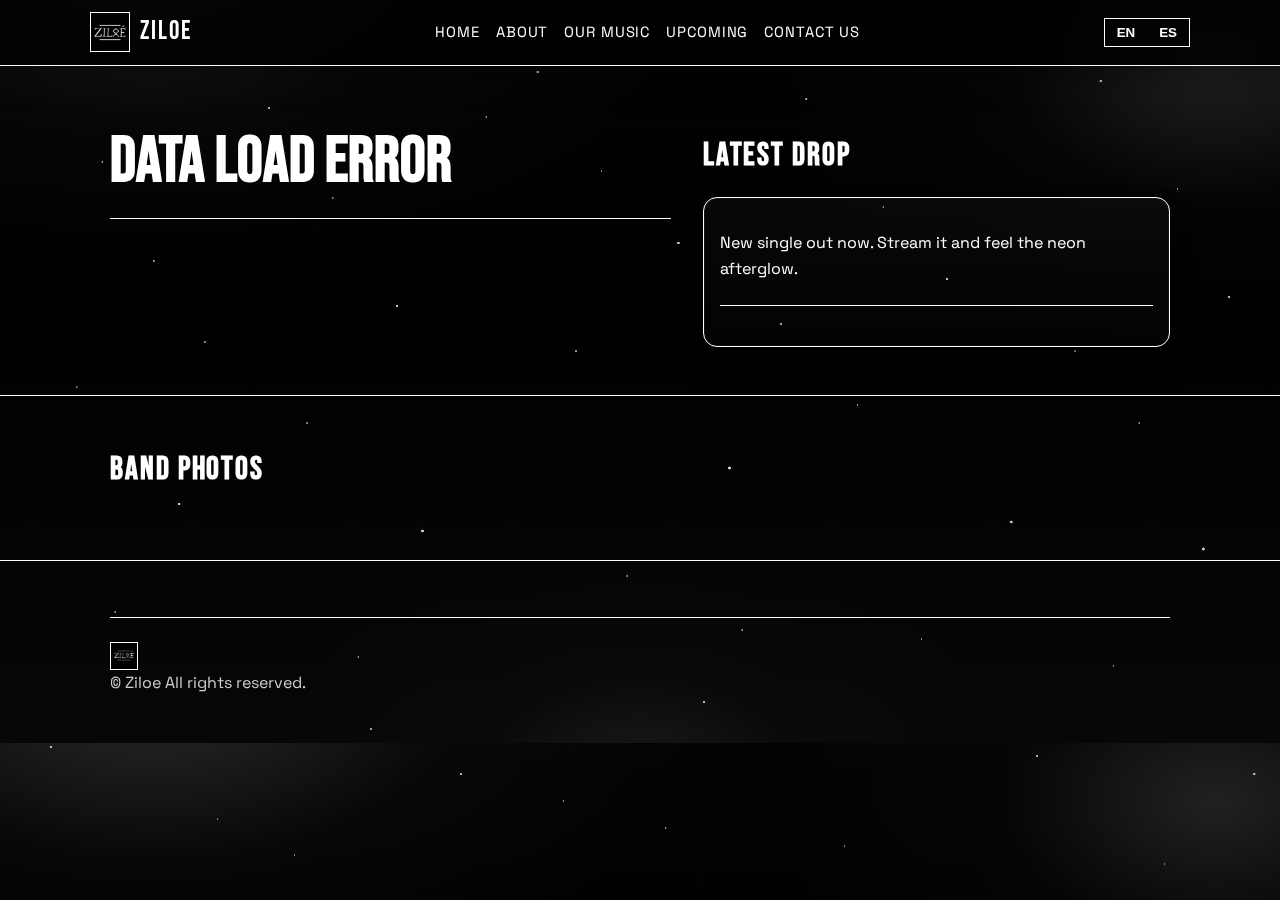
<file: index.html>
<!doctype html>
<html lang="es">
<head>
  <meta charset="UTF-8">
  <meta name="viewport" content="width=device-width, initial-scale=1">
  <title>Band | Home</title>
  <style>body.app-loading{visibility:hidden}body.app-ready{visibility:visible}</style>
  <link rel="stylesheet" href="assets/css/styles.css">
</head>
<body data-page="home" class="app-loading">
  <header class="header">
    <div class="container navbar">
      <div class="brand" id="brand-name">
        <img class="logo-img" src="assets/img/Logo%20Ziloe.jpg" alt="Ziloe logo">
        <span id="brand-text">Ziloe</span>
      </div>
      <button class="menu-toggle" type="button" data-menu-toggle aria-expanded="false" data-i18n="nav.menu">Menu</button>
      <nav class="nav-links">
        <a href="index.html" data-i18n="nav.home">Home</a>
        <a href="about.html" data-i18n="nav.about">About</a>
        <a href="music.html" data-i18n="nav.music">Our Music</a>
        <a href="upcoming.html" data-i18n="nav.upcoming">Upcoming</a>
        <a href="contact.html" data-i18n="nav.contact">Contact Us</a>
      </nav>
      <div class="lang-toggle" role="group" aria-label="Language">
        <button type="button" data-lang="en">EN</button>
        <button type="button" data-lang="es">ES</button>
      </div>
    </div>
  </header>

  <section class="hero">
    <div class="container hero-grid">
      <div>
        <h1 class="hero-title" id="band-name">Ziloe</h1>
        <p class="hero-subtitle" id="band-tagline"></p>
        <div class="divider-line"></div>
        <div class="list" id="next-event"></div>
      </div>
      <div>
        <h2 class="section-title" data-i18n="sections.latest">Latest Drop</h2>
        <div class="card">
          <div id="latest-drop-art"></div>
          <p data-i18n="home.latestCopy">New single out now. Stream it and feel the neon afterglow.</p>
          <div class="divider-line"></div>
          <div class="btn-group" id="latest-drop-links"></div>
        </div>
      </div>
    </div>
  </section>

  <section class="section">
    <div class="container">
      <h2 class="section-title" data-i18n="sections.photos">Band Photos</h2>
      <div class="grid grid-3" id="home-photos"></div>
    </div>
  </section>

  <footer class="footer">
    <div class="container">
      <div class="divider-line"></div>
      <p><img class="logo-img logo-footer" src="assets/img/Logo%20Ziloe.jpg" alt="Ziloe logo">&copy; <span id="footer-band">Ziloe</span> <span data-i18n="footer.rights">All rights reserved.</span></p>
    </div>
  </footer>

  <script src="assets/js/app.js"></script>
</body>
</html>
</file>
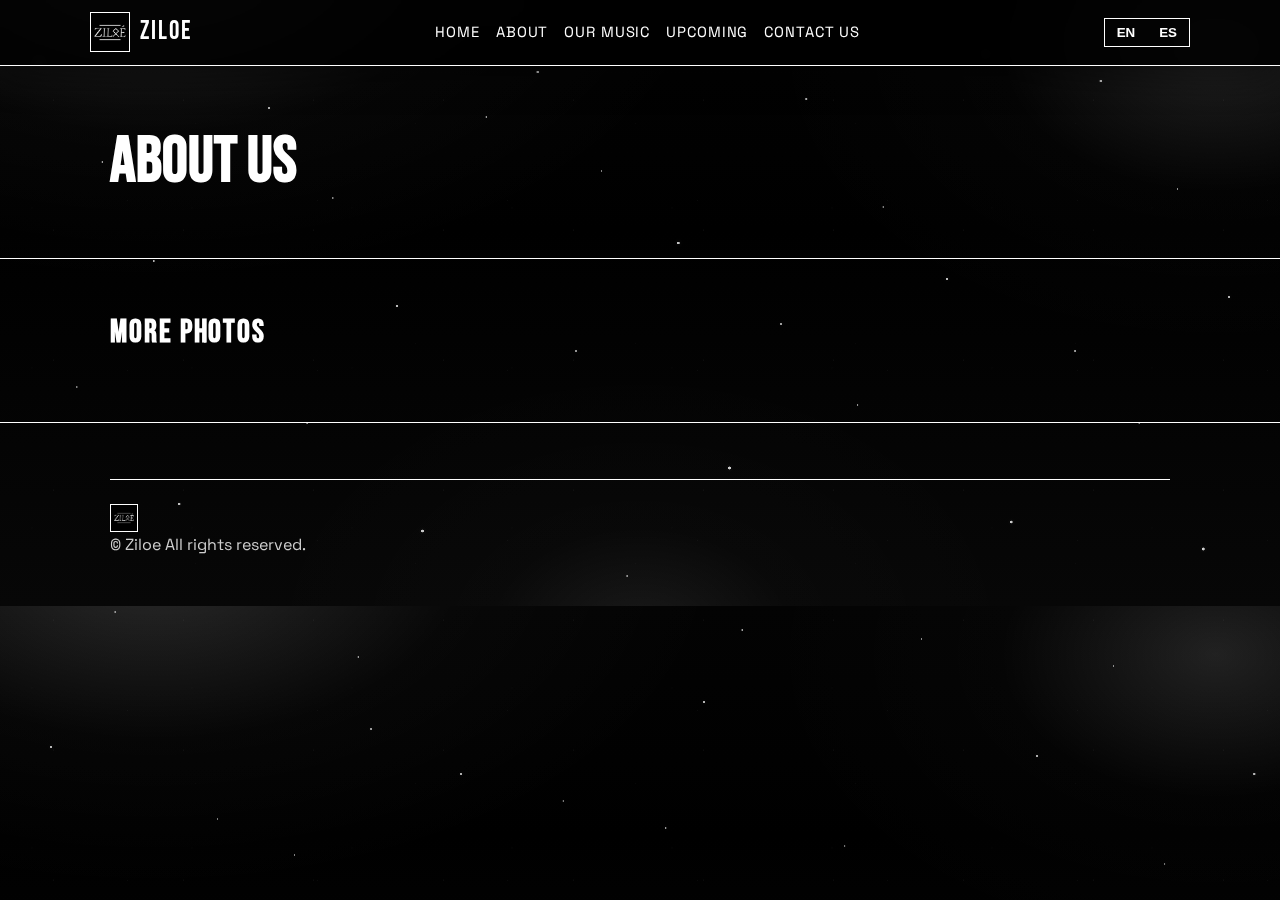
<file: about.html>
<!doctype html>
<html lang="es">
<head>
  <meta charset="UTF-8">
  <meta name="viewport" content="width=device-width, initial-scale=1">
  <title>Band | About</title>
  <style>body.app-loading{visibility:hidden}body.app-ready{visibility:visible}</style>
  <link rel="stylesheet" href="assets/css/styles.css">
</head>
<body data-page="about" class="app-loading">
  <header class="header">
    <div class="container navbar">
      <div class="brand" id="brand-name">
        <img class="logo-img" src="assets/img/Logo%20Ziloe.jpg" alt="Ziloe logo">
        <span id="brand-text">Ziloe</span>
      </div>
      <button class="menu-toggle" type="button" data-menu-toggle aria-expanded="false" data-i18n="nav.menu">Menu</button>
      <nav class="nav-links">
        <a href="index.html" data-i18n="nav.home">Home</a>
        <a href="about.html" data-i18n="nav.about">About</a>
        <a href="music.html" data-i18n="nav.music">Our Music</a>
        <a href="upcoming.html" data-i18n="nav.upcoming">Upcoming</a>
        <a href="contact.html" data-i18n="nav.contact">Contact Us</a>
      </nav>
      <div class="lang-toggle" role="group" aria-label="Language">
        <button type="button" data-lang="en">EN</button>
        <button type="button" data-lang="es">ES</button>
      </div>
    </div>
  </header>

  <section class="hero">
    <div class="container">
      <h1 class="hero-title" data-i18n="sections.about">About Us</h1>
      <p id="band-bio"></p>
    </div>
  </section>

  <section class="section">
    <div class="container">
      <h2 class="section-title" data-i18n="sections.morePhotos">More Photos</h2>
      <div class="grid grid-3" id="about-photos"></div>
    </div>
  </section>

  <footer class="footer">
    <div class="container">
      <div class="divider-line"></div>
      <p><img class="logo-img logo-footer" src="assets/img/Logo%20Ziloe.jpg" alt="Ziloe logo">&copy; <span id="footer-band">Ziloe</span> <span data-i18n="footer.rights">All rights reserved.</span></p>
    </div>
  </footer>

  <script src="assets/js/app.js"></script>
</body>
</html>
</file>
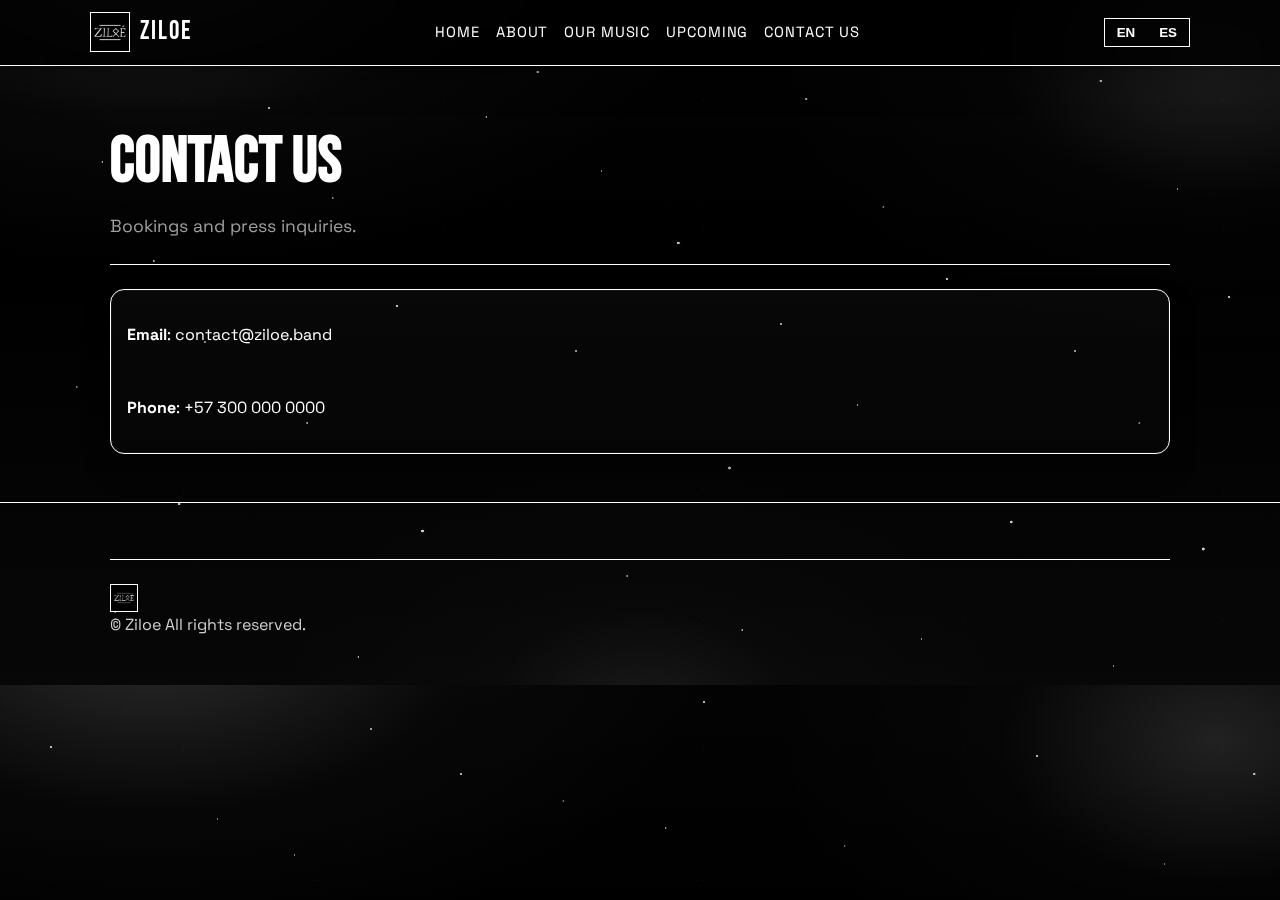
<file: contact.html>
<!doctype html>
<html lang="es">
<head>
  <meta charset="UTF-8">
  <meta name="viewport" content="width=device-width, initial-scale=1">
  <title>Band | Contact Us</title>
  <style>body.app-loading{visibility:hidden}body.app-ready{visibility:visible}</style>
  <link rel="stylesheet" href="assets/css/styles.css">
</head>
<body data-page="contact" class="app-loading">
  <header class="header">
    <div class="container navbar">
      <div class="brand" id="brand-name">
        <img class="logo-img" src="assets/img/Logo%20Ziloe.jpg" alt="Ziloe logo">
        <span id="brand-text">Ziloe</span>
      </div>
      <button class="menu-toggle" type="button" data-menu-toggle aria-expanded="false" data-i18n="nav.menu">Menu</button>
      <nav class="nav-links">
        <a href="index.html" data-i18n="nav.home">Home</a>
        <a href="about.html" data-i18n="nav.about">About</a>
        <a href="music.html" data-i18n="nav.music">Our Music</a>
        <a href="upcoming.html" data-i18n="nav.upcoming">Upcoming</a>
        <a href="contact.html" data-i18n="nav.contact">Contact Us</a>
      </nav>
      <div class="lang-toggle" role="group" aria-label="Language">
        <button type="button" data-lang="en">EN</button>
        <button type="button" data-lang="es">ES</button>
      </div>
    </div>
  </header>

  <section class="hero">
    <div class="container">
      <h1 class="hero-title" data-i18n="sections.contact">Contact Us</h1>
      <p class="hero-subtitle" data-i18n="contact.copy">Bookings and press inquiries.</p>
      <div class="divider-line"></div>
      <div class="card list">
        <p><strong data-i18n="contact.emailLabel">Email</strong>: <a id="contact-email" href="#">contact@ziloe.band</a></p>
        <p><strong data-i18n="contact.phoneLabel">Phone</strong>: <a id="contact-phone" href="#">+57 300 000 0000</a></p>
      </div>
    </div>
  </section>

  <footer class="footer">
    <div class="container">
      <div class="divider-line"></div>
      <p><img class="logo-img logo-footer" src="assets/img/Logo%20Ziloe.jpg" alt="Ziloe logo">&copy; <span id="footer-band">Ziloe</span> <span data-i18n="footer.rights">All rights reserved.</span></p>
    </div>
  </footer>

  <script src="assets/js/app.js"></script>
</body>
</html>
</file>
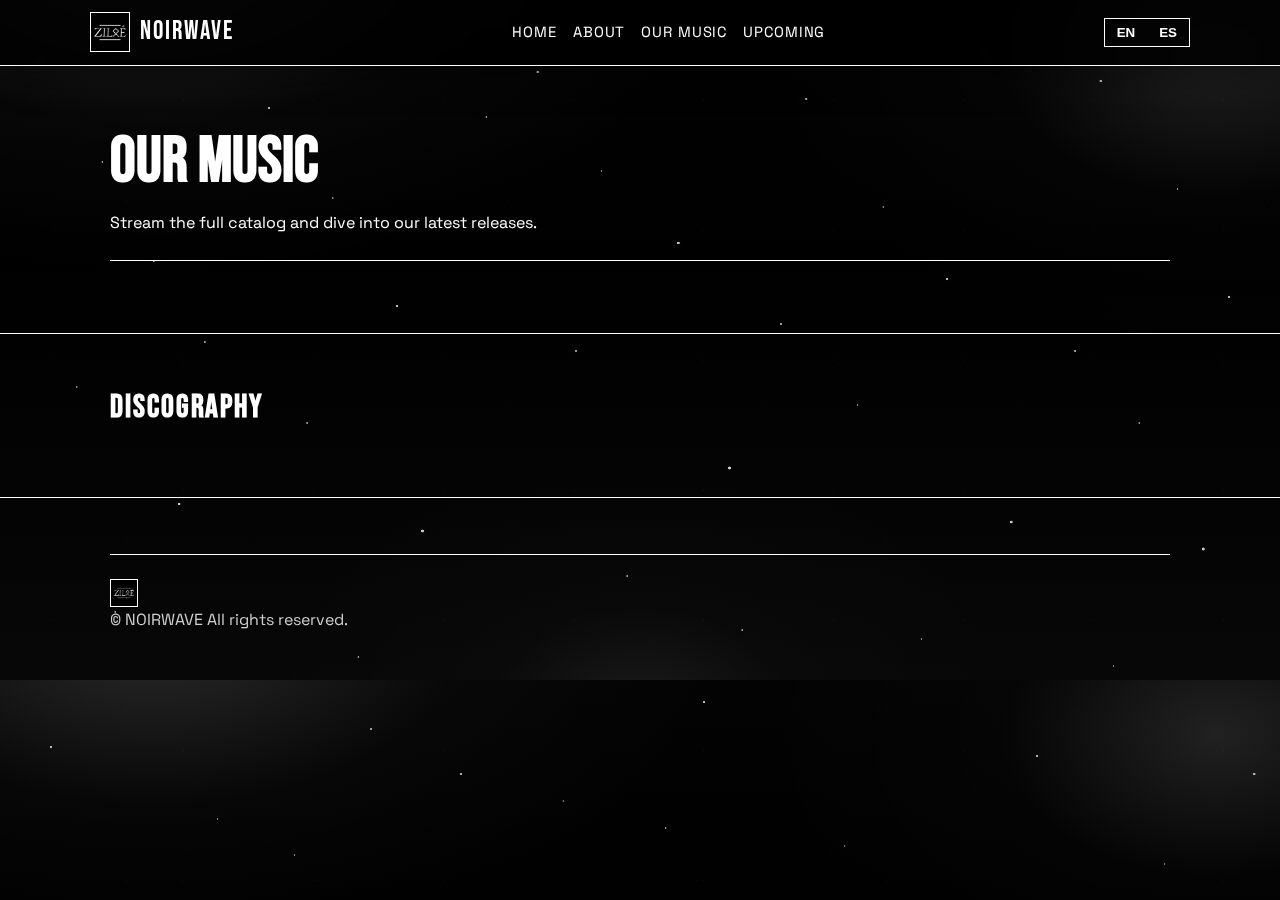
<file: music.html>
<!doctype html>
<html lang="en">
<head>
  <meta charset="UTF-8">
  <meta name="viewport" content="width=device-width, initial-scale=1">
  <title>Band | Our Music</title>
  <link rel="stylesheet" href="assets/css/styles.css">
</head>
<body data-page="music">
  <header class="header">
    <div class="container navbar">
      <div class="brand" id="brand-name">
        <img class="logo-img" src="assets/img/Logo%20Ziloe.jpg" alt="Ziloe logo">
        <span id="brand-text">NOIRWAVE</span>
      </div>
      <nav class="nav-links">
        <a href="index.html" data-i18n="nav.home">Home</a>
        <a href="about.html" data-i18n="nav.about">About</a>
        <a href="music.html" data-i18n="nav.music">Our Music</a>
        <a href="upcoming.html" data-i18n="nav.upcoming">Upcoming</a>
      </nav>
      <div class="lang-toggle" role="group" aria-label="Language">
        <button type="button" data-lang="en">EN</button>
        <button type="button" data-lang="es">ES</button>
      </div>
    </div>
  </header>

  <section class="hero">
    <div class="container">
      <h1 class="hero-title" data-i18n="sections.music">Our Music</h1>
      <p data-i18n="music.copy">Stream the full catalog and dive into our latest releases.</p>
      <div class="divider-line"></div>
      <div id="streaming-links"></div>
    </div>
  </section>

  <section class="section">
    <div class="container">
      <h2 class="section-title" data-i18n="sections.discography">Discography</h2>
      <div class="grid grid-2" id="discography"></div>
    </div>
  </section>

  <footer class="footer">
    <div class="container">
      <div class="divider-line"></div>
      <p><img class="logo-img logo-footer" src="assets/img/Logo%20Ziloe.jpg" alt="Ziloe logo">&copy; <span id="footer-band">NOIRWAVE</span> <span data-i18n="footer.rights">All rights reserved.</span></p>
    </div>
  </footer>

  <script src="assets/js/app.js"></script>
</body>
</html>
</file>
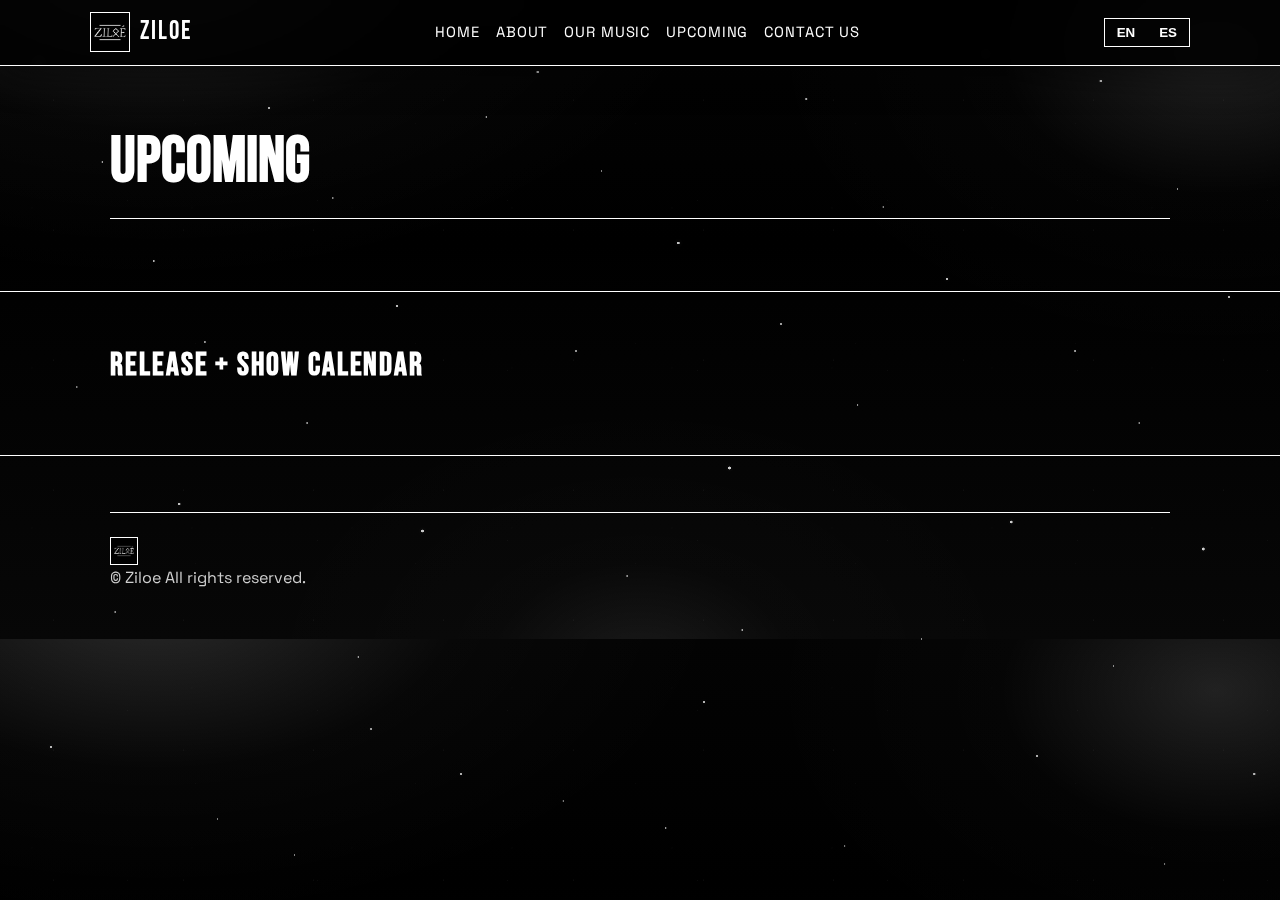
<file: upcoming.html>
<!doctype html>
<html lang="es">
<head>
  <meta charset="UTF-8">
  <meta name="viewport" content="width=device-width, initial-scale=1">
  <title>Band | Upcoming</title>
  <style>body.app-loading{visibility:hidden}body.app-ready{visibility:visible}</style>
  <link rel="stylesheet" href="assets/css/styles.css">
</head>
<body data-page="upcoming" class="app-loading">
  <header class="header">
    <div class="container navbar">
      <div class="brand" id="brand-name">
        <img class="logo-img" src="assets/img/Logo%20Ziloe.jpg" alt="Ziloe logo">
        <span id="brand-text">Ziloe</span>
      </div>
      <button class="menu-toggle" type="button" data-menu-toggle aria-expanded="false" data-i18n="nav.menu">Menu</button>
      <nav class="nav-links">
        <a href="index.html" data-i18n="nav.home">Home</a>
        <a href="about.html" data-i18n="nav.about">About</a>
        <a href="music.html" data-i18n="nav.music">Our Music</a>
        <a href="upcoming.html" data-i18n="nav.upcoming">Upcoming</a>
        <a href="contact.html" data-i18n="nav.contact">Contact Us</a>
      </nav>
      <div class="lang-toggle" role="group" aria-label="Language">
        <button type="button" data-lang="en">EN</button>
        <button type="button" data-lang="es">ES</button>
      </div>
    </div>
  </header>

  <section class="hero">
    <div class="container">
      <h1 class="hero-title" data-i18n="sections.upcoming">Upcoming</h1>
      <div id="upcoming-hero-image"></div>
      <p id="upcoming-title"></p>
      <p id="upcoming-meta"></p>
      <div class="divider-line"></div>
      <div class="countdown" id="countdown-hero"></div>
    </div>
  </section>

  <section class="section">
    <div class="container">
      <h2 class="section-title" data-i18n="sections.calendar">Release + Show Calendar</h2>
      <div class="grid grid-2" id="upcoming-list"></div>
    </div>
  </section>

  <footer class="footer">
    <div class="container">
      <div class="divider-line"></div>
      <p><img class="logo-img logo-footer" src="assets/img/Logo%20Ziloe.jpg" alt="Ziloe logo">&copy; <span id="footer-band">Ziloe</span> <span data-i18n="footer.rights">All rights reserved.</span></p>
    </div>
  </footer>

  <script src="assets/js/app.js"></script>
</body>
</html>
</file>
<file: assets/css/styles.css>
@import url('https://fonts.googleapis.com/css2?family=Bebas+Neue&family=Space+Grotesk:wght@300;400;600&display=swap');

:root {
  --bg: #000000;
  --bg-soft: #0a0a0a;
  --text: #ffffff;
  --line: #ffffff;
  --muted: #cfcfcf;
  --muted-2: #9f9f9f;
  --accent: #ffffff;
  --max-width: 1100px;
  --gutter: 1.25rem;
  --radius: 14px;
}

* {
  box-sizing: border-box;
}

html, body {
  margin: 0;
  padding: 0;
  background:
    radial-gradient(1200px 700px at 12% -8%, rgba(255, 255, 255, 0.16) 0%, rgba(255, 255, 255, 0.02) 26%, transparent 48%),
    radial-gradient(900px 600px at 95% 8%, rgba(255, 255, 255, 0.12) 0%, rgba(255, 255, 255, 0.01) 24%, transparent 52%),
    radial-gradient(700px 500px at 50% 105%, rgba(255, 255, 255, 0.08) 0%, rgba(255, 255, 255, 0.01) 22%, transparent 56%),
    linear-gradient(180deg, #030303 0%, #000000 38%, #070707 100%);
  color: var(--text);
  font-family: 'Space Grotesk', system-ui, -apple-system, sans-serif;
  line-height: 1.6;
}

body::before {
  content: '';
  position: fixed;
  inset: 0;
  pointer-events: none;
  background-image:
    radial-gradient(circle at 20% 30%, rgba(255, 255, 255, 0.25) 0 0.4px, transparent 0.8px),
    radial-gradient(circle at 67% 18%, rgba(255, 255, 255, 0.2) 0 0.35px, transparent 0.75px),
    radial-gradient(circle at 41% 77%, rgba(255, 255, 255, 0.22) 0 0.45px, transparent 0.85px),
    radial-gradient(circle at 89% 56%, rgba(255, 255, 255, 0.18) 0 0.35px, transparent 0.7px),
    linear-gradient(transparent 97%, rgba(255, 255, 255, 0.08) 100%);
  background-size: 160px 160px, 190px 170px, 130px 130px, 220px 220px, 100% 4px;
  opacity: 0.2;
  z-index: 0;
}

body::after {
  content: '';
  position: fixed;
  inset: 0;
  pointer-events: none;
  z-index: 0;
  background-image:
    radial-gradient(circle at 3% 7%, rgba(255, 255, 255, 0.95) 0 1.2px, transparent 1.6px),
    radial-gradient(circle at 8% 18%, rgba(255, 255, 255, 0.74) 0 0.8px, transparent 1.1px),
    radial-gradient(circle at 12% 29%, rgba(255, 255, 255, 0.85) 0 0.9px, transparent 1.2px),
    radial-gradient(circle at 6% 43%, rgba(255, 255, 255, 0.6) 0 0.7px, transparent 1px),
    radial-gradient(circle at 14% 56%, rgba(255, 255, 255, 0.92) 0 1.1px, transparent 1.5px),
    radial-gradient(circle at 9% 68%, rgba(255, 255, 255, 0.66) 0 0.75px, transparent 1px),
    radial-gradient(circle at 4% 83%, rgba(255, 255, 255, 0.88) 0 1px, transparent 1.35px),
    radial-gradient(circle at 17% 91%, rgba(255, 255, 255, 0.58) 0 0.65px, transparent 0.95px),
    radial-gradient(circle at 21% 12%, rgba(255, 255, 255, 0.82) 0 0.95px, transparent 1.25px),
    radial-gradient(circle at 26% 22%, rgba(255, 255, 255, 0.63) 0 0.7px, transparent 1px),
    radial-gradient(circle at 31% 34%, rgba(255, 255, 255, 0.9) 0 1.05px, transparent 1.4px),
    radial-gradient(circle at 24% 47%, rgba(255, 255, 255, 0.68) 0 0.78px, transparent 1.05px),
    radial-gradient(circle at 33% 59%, rgba(255, 255, 255, 0.96) 0 1.2px, transparent 1.6px),
    radial-gradient(circle at 28% 73%, rgba(255, 255, 255, 0.72) 0 0.82px, transparent 1.1px),
    radial-gradient(circle at 36% 86%, rgba(255, 255, 255, 0.84) 0 0.95px, transparent 1.25px),
    radial-gradient(circle at 23% 95%, rgba(255, 255, 255, 0.62) 0 0.7px, transparent 1px),
    radial-gradient(circle at 42% 8%, rgba(255, 255, 255, 0.88) 0 1px, transparent 1.35px),
    radial-gradient(circle at 47% 19%, rgba(255, 255, 255, 0.61) 0 0.68px, transparent 0.98px),
    radial-gradient(circle at 53% 27%, rgba(255, 255, 255, 0.93) 0 1.1px, transparent 1.45px),
    radial-gradient(circle at 45% 39%, rgba(255, 255, 255, 0.7) 0 0.8px, transparent 1.08px),
    radial-gradient(circle at 57% 52%, rgba(255, 255, 255, 0.98) 0 1.25px, transparent 1.7px),
    radial-gradient(circle at 49% 64%, rgba(255, 255, 255, 0.66) 0 0.76px, transparent 1.05px),
    radial-gradient(circle at 55% 78%, rgba(255, 255, 255, 0.86) 0 0.98px, transparent 1.28px),
    radial-gradient(circle at 44% 89%, rgba(255, 255, 255, 0.57) 0 0.64px, transparent 0.92px),
    radial-gradient(circle at 63% 11%, rgba(255, 255, 255, 0.84) 0 0.95px, transparent 1.25px),
    radial-gradient(circle at 69% 23%, rgba(255, 255, 255, 0.6) 0 0.67px, transparent 0.95px),
    radial-gradient(circle at 74% 31%, rgba(255, 255, 255, 0.9) 0 1.05px, transparent 1.38px),
    radial-gradient(circle at 67% 45%, rgba(255, 255, 255, 0.69) 0 0.78px, transparent 1.05px),
    radial-gradient(circle at 79% 58%, rgba(255, 255, 255, 0.97) 0 1.2px, transparent 1.6px),
    radial-gradient(circle at 72% 71%, rgba(255, 255, 255, 0.65) 0 0.74px, transparent 1.02px),
    radial-gradient(circle at 81% 84%, rgba(255, 255, 255, 0.83) 0 0.94px, transparent 1.2px),
    radial-gradient(circle at 66% 94%, rgba(255, 255, 255, 0.56) 0 0.62px, transparent 0.9px),
    radial-gradient(circle at 86% 9%, rgba(255, 255, 255, 0.92) 0 1.12px, transparent 1.5px),
    radial-gradient(circle at 92% 21%, rgba(255, 255, 255, 0.67) 0 0.76px, transparent 1.02px),
    radial-gradient(circle at 96% 33%, rgba(255, 255, 255, 0.86) 0 0.98px, transparent 1.28px),
    radial-gradient(circle at 89% 47%, rgba(255, 255, 255, 0.63) 0 0.7px, transparent 0.98px),
    radial-gradient(circle at 94% 61%, rgba(255, 255, 255, 0.99) 0 1.25px, transparent 1.7px),
    radial-gradient(circle at 87% 74%, rgba(255, 255, 255, 0.64) 0 0.73px, transparent 1px),
    radial-gradient(circle at 98% 86%, rgba(255, 255, 255, 0.87) 0 1px, transparent 1.3px),
    radial-gradient(circle at 91% 96%, rgba(255, 255, 255, 0.55) 0 0.6px, transparent 0.88px),
    radial-gradient(circle at 38% 13%, rgba(255, 255, 255, 0.72) 0 0.82px, transparent 1.1px),
    radial-gradient(circle at 61% 36%, rgba(255, 255, 255, 0.76) 0 0.86px, transparent 1.12px),
    radial-gradient(circle at 16% 38%, rgba(255, 255, 255, 0.71) 0 0.8px, transparent 1.08px),
    radial-gradient(circle at 52% 92%, rgba(255, 255, 255, 0.73) 0 0.84px, transparent 1.1px),
    radial-gradient(circle at 77% 6%, rgba(255, 255, 255, 0.7) 0 0.78px, transparent 1.05px),
    radial-gradient(circle at 29% 81%, rgba(255, 255, 255, 0.75) 0 0.85px, transparent 1.1px),
    radial-gradient(circle at 84% 39%, rgba(255, 255, 255, 0.74) 0 0.83px, transparent 1.1px),
    radial-gradient(circle at 58% 70%, rgba(255, 255, 255, 0.77) 0 0.87px, transparent 1.15px);
  opacity: 0.82;
  filter: drop-shadow(0 0 2px rgba(255, 255, 255, 0.2));
  animation: twinkle 10s ease-in-out infinite alternate;
}

.header,
.hero,
.section,
.footer {
  position: relative;
  z-index: 1;
}

@keyframes twinkle {
  0% {
    opacity: 0.62;
    transform: translateY(0) scale(1);
  }
  100% {
    opacity: 0.78;
    transform: translateY(-1px) scale(1.01);
  }
}

a {
  color: var(--text);
  text-decoration: none;
}

a:hover {
  text-decoration: underline;
}

img {
  max-width: 100%;
  display: block;
}

.container {
  width: 100%;
  max-width: var(--max-width);
  margin: 0 auto;
  padding: 0 var(--gutter);
}

.header {
  position: sticky;
  top: 0;
  z-index: 10;
  background: rgba(0, 0, 0, 0.86);
  backdrop-filter: blur(4px);
  border-bottom: 1px solid var(--line);
  box-shadow: 0 10px 35px rgba(0, 0, 0, 0.4);
}

.navbar {
  display: flex;
  align-items: center;
  justify-content: space-between;
  gap: 1rem;
  padding: 0.75rem 0;
}

.brand {
  display: inline-flex;
  align-items: center;
  gap: 0.6rem;
  font-family: 'Bebas Neue', sans-serif;
  letter-spacing: 0.08em;
  font-size: 1.6rem;
  text-transform: uppercase;
}

.logo-img {
  width: 40px;
  height: 40px;
  object-fit: contain;
  border: 1px solid var(--line);
  padding: 0.2rem;
  background: #000000;
}

.logo-footer {
  width: 28px;
  height: 28px;
  vertical-align: middle;
  margin-right: 0.5rem;
}

.nav-links {
  display: flex;
  gap: 1rem;
  flex-wrap: wrap;
}

.menu-toggle {
  display: none;
  border: 1px solid var(--line);
  background: transparent;
  color: var(--text);
  text-transform: uppercase;
  letter-spacing: 0.06em;
  padding: 0.4rem 0.75rem;
  font-weight: 600;
  cursor: pointer;
}

.nav-links a {
  position: relative;
  text-transform: uppercase;
  letter-spacing: 0.06em;
  font-size: 0.92rem;
}

.nav-links a::after {
  content: '';
  position: absolute;
  left: 0;
  bottom: -0.15rem;
  width: 0;
  height: 1px;
  background: var(--text);
  transition: width 0.2s ease;
}

.nav-links a:hover::after {
  width: 100%;
}

.lang-toggle {
  display: inline-flex;
  border: 1px solid var(--line);
}

.lang-toggle button {
  background: transparent;
  color: var(--text);
  border: 0;
  padding: 0.35rem 0.75rem;
  cursor: pointer;
  font-weight: 600;
}

.lang-toggle button.active {
  background: var(--text);
  color: var(--bg);
}

.hero {
  padding: 4rem 0 3rem;
  border-bottom: 1px solid var(--line);
}

.hero-grid {
  display: grid;
  grid-template-columns: 1.2fr 1fr;
  gap: 2rem;
}

.hero-title {
  font-family: 'Bebas Neue', sans-serif;
  font-size: clamp(2.5rem, 5vw, 4.5rem);
  line-height: 1;
  margin: 0 0 0.5rem;
}

.hero-subtitle {
  font-size: 1.1rem;
  color: var(--muted-2);
  max-width: 52ch;
}

.section {
  padding: 3rem 0;
  border-bottom: 1px solid var(--line);
}

.section-title {
  font-family: 'Bebas Neue', sans-serif;
  font-size: 2rem;
  margin: 0 0 1rem;
  letter-spacing: 0.06em;
}

.card {
  border: 1px solid var(--line);
  padding: 1rem;
  border-radius: var(--radius);
  background: linear-gradient(180deg, rgba(255, 255, 255, 0.03), rgba(255, 255, 255, 0.01));
  box-shadow: inset 0 0 0 1px rgba(255, 255, 255, 0.06), 0 16px 26px rgba(0, 0, 0, 0.42);
  transition: transform 0.2s ease, box-shadow 0.2s ease;
}

.card:hover {
  transform: translateY(-2px);
  box-shadow: inset 0 0 0 1px rgba(255, 255, 255, 0.08), 0 20px 30px rgba(0, 0, 0, 0.5);
}

.grid {
  display: grid;
  gap: 1.25rem;
}

.grid-3 {
  grid-template-columns: repeat(3, minmax(0, 1fr));
}

.grid-2 {
  grid-template-columns: repeat(2, minmax(0, 1fr));
}

.photo {
  border: 1px solid var(--line);
  border-radius: var(--radius);
  background: var(--bg-soft);
  overflow: hidden;
  box-shadow: 0 14px 28px rgba(0, 0, 0, 0.38);
}

.photo img {
  min-height: 210px;
  object-fit: cover;
  transition: transform 0.35s ease, filter 0.35s ease;
}

.photo:hover img {
  transform: scale(1.03);
  filter: contrast(1.08);
}

.photo-caption {
  font-size: 0.9rem;
  color: var(--muted);
  padding: 0.5rem 0.75rem 0.75rem;
}

.latest-release {
  border: 1px solid var(--line);
  border-radius: var(--radius);
  overflow: hidden;
  background: #050505;
  max-width: 320px;
}

.latest-release img {
  width: 100%;
  aspect-ratio: 1 / 1;
  object-fit: contain;
  background: #000000;
}

.hero-media {
  border: 1px solid var(--line);
  border-radius: var(--radius);
  overflow: hidden;
  background: #000000;
  box-shadow: 0 14px 28px rgba(0, 0, 0, 0.38);
  margin: 0 0 1rem;
  max-width: 520px;
}

.hero-media img {
  width: 100%;
  max-height: 380px;
  object-fit: contain;
  background: #000000;
}

.countdown {
  font-family: 'Bebas Neue', sans-serif;
  font-size: clamp(1.8rem, 3vw, 2.6rem);
  letter-spacing: 0.05em;
}

.list {
  display: grid;
  gap: 1rem;
}

.badge {
  display: inline-block;
  border: 1px solid var(--line);
  padding: 0.25rem 0.5rem;
  font-size: 0.85rem;
  text-transform: uppercase;
  letter-spacing: 0.08em;
}

.footer {
  padding: 2rem 0;
  color: var(--muted);
}

.inline-links {
  display: flex;
  flex-wrap: wrap;
  gap: 0.75rem 1.5rem;
}

.btn {
  display: inline-flex;
  align-items: center;
  justify-content: center;
  border: 1px solid var(--line);
  padding: 0.5rem 1rem;
  font-weight: 600;
  letter-spacing: 0.04em;
  text-transform: uppercase;
  border-radius: 999px;
  min-width: 140px;
  background: rgba(255, 255, 255, 0.02);
  transition: background 0.2s ease, color 0.2s ease, transform 0.2s ease;
}

.btn:hover {
  background: var(--text);
  color: var(--bg);
  text-decoration: none;
  transform: translateY(-1px);
}

.btn-group {
  display: flex;
  flex-wrap: wrap;
  gap: 0.75rem;
}

.divider-line {
  height: 1px;
  background: var(--line);
  margin: 1.5rem 0;
}

@media (max-width: 900px) {
  .hero-grid {
    grid-template-columns: 1fr;
  }

  .grid-3 {
    grid-template-columns: repeat(2, minmax(0, 1fr));
  }
}

@media (max-width: 600px) {
  .navbar {
    align-items: flex-start;
    flex-wrap: wrap;
  }

  .menu-toggle {
    display: inline-flex;
    margin-left: auto;
  }

  .nav-links {
    display: none;
    width: 100%;
    flex-direction: column;
    align-items: flex-start;
    border-top: 1px solid var(--line);
    padding-top: 0.75rem;
    margin-top: 0.5rem;
  }

  .lang-toggle {
    display: none;
    margin-top: 0.5rem;
  }

  .navbar.menu-open .nav-links {
    display: flex;
  }

  .navbar.menu-open .lang-toggle {
    display: inline-flex;
  }

  .grid-3,
  .grid-2 {
    grid-template-columns: 1fr;
  }

  .btn {
    width: 100%;
  }
}
</file>
